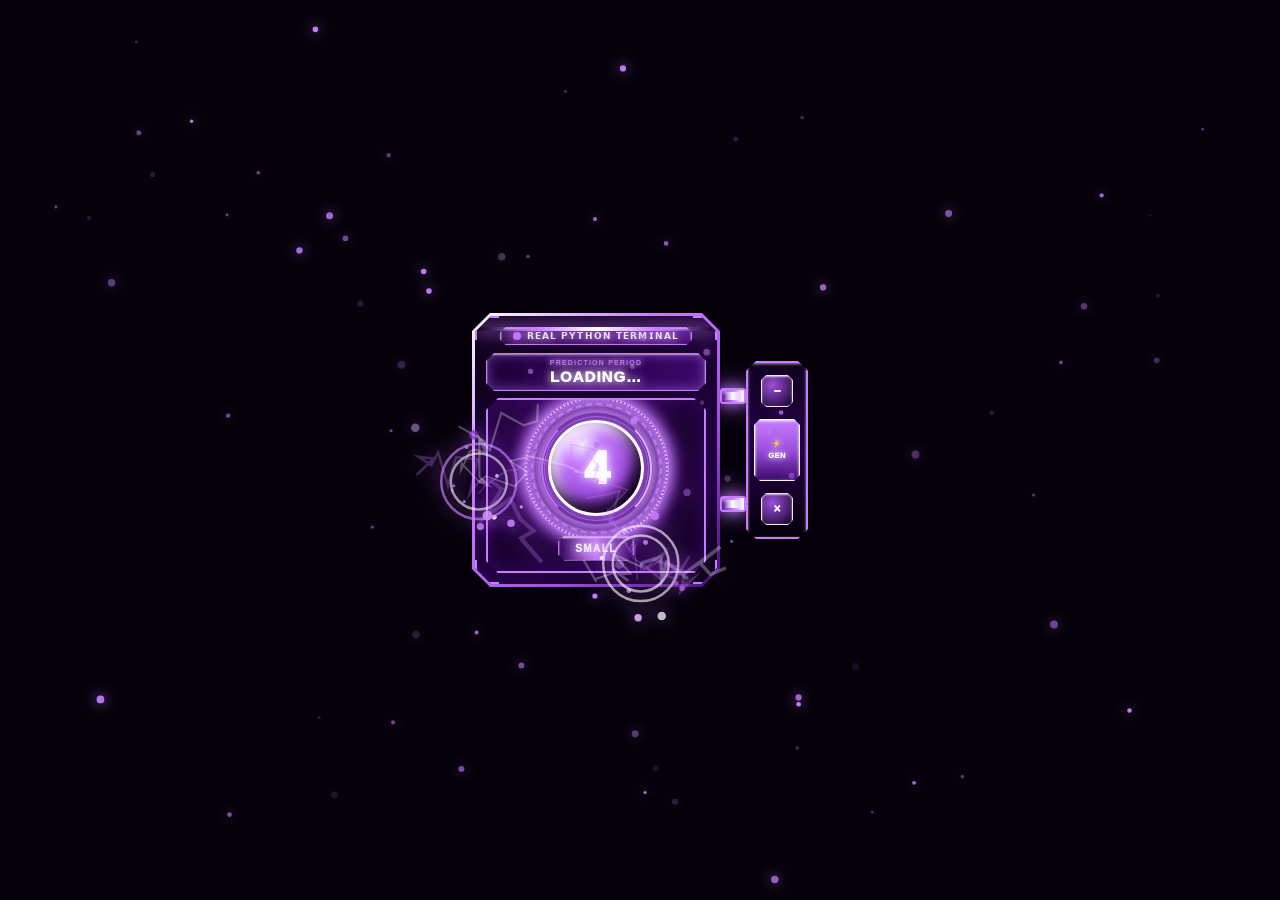
<file: public/assets/aistudio/result_53130d68.html>
<!doctype html>
<html lang="en">
<head>
<meta charset="utf-8">
<meta name="viewport" content="width=device-width,initial-scale=1,maximum-scale=1,user-scalable=no">
<title>API FECHER V4 • Cyber Purple & Black Apex HUD</title>
<style>
:root{
  --neon-purple: #c77dff;
  --vivid-violet: #9d4edd;
  --deep-purple: #3c096c;
  --dark-amethyst: #1b0033;
  --black-base: #05000a;
  --panel-bg: #100021;
  --panel-card: #240046;
  --bright-white: #ffffff;
}

*{box-sizing:border-box}
html,body{
  margin:0;width:100%;height:100%;
  font-family:'Segoe UI',Roboto,Helvetica,Arial,sans-serif;
  -webkit-tap-highlight-color:transparent;
  overflow:hidden;
  background:#05000a !important;
  touch-action:none;
}

#electricCanvas{
  position:fixed;inset:0;width:100%;height:100%;
  pointer-events:none;z-index:9998;
}

@keyframes continuousGentleFloat{
  0%{transform:translate3d(0, 0px, 0) rotate(0deg);}
  25%{transform:translate3d(0, -7px, 0) rotate(0.5deg);}
  50%{transform:translate3d(0, 0px, 0) rotate(0deg);}
  75%{transform:translate3d(0, 7px, 0) rotate(-0.5deg);}
  100%{transform:translate3d(0, 0px, 0) rotate(0deg);}
}

@keyframes smoothEntranceScaleFade{
  0%{opacity:0;transform:scale(0.85) translateY(20px);}
  100%{opacity:1;transform:scale(1) translateY(0);}
}

@keyframes breathingGlowBorder{
  0%,100%{filter:drop-shadow(0 0 10px var(--neon-purple)) drop-shadow(0 0 25px var(--vivid-violet));}
  50%{filter:drop-shadow(0 0 24px #ffffff) drop-shadow(0 0 45px var(--neon-purple));}
}

@keyframes hologramFlicker{
  0%,100%{opacity:1}
  48%{opacity:0.96}
  50%{opacity:1;filter:brightness(1.15)}
  52%{opacity:0.95}
  78%{opacity:0.98}
  80%{opacity:1}
}

@keyframes cyberScanLineMove{
  0%{top:-20%;opacity:0}
  15%{opacity:0.95}
  85%{opacity:0.95}
  100%{top:120%;opacity:0}
}

@keyframes plasmaFluidFlow{
  0%{background-position: 0% 50%}
  100%{background-position: 200% 50%}
}

@keyframes plasmaPulseCore{
  0%,100%{box-shadow: 0 0 12px var(--neon-purple), inset 0 0 8px #ffffff;opacity: 0.9;}
  50%{box-shadow: 0 0 25px #ffffff, 0 0 40px var(--vivid-violet), inset 0 0 14px #ffffff;opacity: 1;}
}

@keyframes extremeTextGlow{
  0%,100%{
    text-shadow:0 0 4px #fff,0 0 12px var(--neon-purple),0 0 25px var(--vivid-violet),0 0 50px var(--deep-purple);
    filter:drop-shadow(0 0 8px var(--neon-purple));
  }
  50%{
    text-shadow:0 0 8px #fff,0 0 22px #ffffff,0 0 45px var(--neon-purple),0 0 80px var(--vivid-violet);
    filter:drop-shadow(0 0 20px var(--neon-purple)) brightness(1.35);
  }
}

@keyframes continuousEdgeArc{
  0%,100%{opacity:0.6;filter:drop-shadow(0 0 8px var(--neon-purple))}
  25%{opacity:1;filter:drop-shadow(0 0 18px #fff) drop-shadow(0 0 30px var(--vivid-violet))}
  50%{opacity:0.4}
  75%{opacity:0.95;filter:drop-shadow(0 0 24px var(--neon-purple))}
}

@keyframes reactorOuterGearClockwise{0%{transform:rotate(0deg)}100%{transform:rotate(360deg)}}
@keyframes reactorInnerCircuitCounter{0%{transform:rotate(0deg)}100%{transform:rotate(-360deg)}}

@keyframes lightningArcRing{
  0%,100%{transform:scale(0.92);opacity:0.6;filter:drop-shadow(0 0 10px var(--neon-purple))}
  50%{transform:scale(1.14);opacity:1;box-shadow:0 0 40px var(--vivid-violet), inset 0 0 20px var(--deep-purple);filter:drop-shadow(0 0 30px #fff)}
}

@keyframes radarDialMechanicalSpin{0%{transform:rotate(0deg)}100%{transform:rotate(360deg)}}
@keyframes radarAcousticSonarPing{
  0%,100%{transform:scale(0.96);opacity:0.9;box-shadow:0 0 12px var(--neon-purple)}
  50%{transform:scale(1.22);opacity:0.1;box-shadow:0 0 35px var(--neon-purple)}
}

@keyframes subAtomicOrbit1{0%{transform:rotateX(65deg) rotateZ(0deg)}100%{transform:rotateX(65deg) rotateZ(360deg)}}
@keyframes subAtomicOrbit2{0%{transform:rotateY(65deg) rotateZ(0deg)}100%{transform:rotateY(65deg) rotateZ(-360deg)}}
@keyframes subAtomicOrbit3{0%{transform:rotateX(45deg) rotateY(45deg) rotateZ(0deg)}100%{transform:rotateX(45deg) rotateY(45deg) rotateZ(360deg)}}
@keyframes subAtomicOrbit4{0%{transform:rotateX(-60deg) rotateY(30deg) rotateZ(0deg)}100%{transform:rotateX(-60deg) rotateY(30deg) rotateZ(-360deg)}}
@keyframes subAtomicOrbit5{0%{transform:rotateY(-45deg) rotateZ(0deg)}100%{transform:rotateY(-45deg) rotateZ(360deg)}}

@keyframes laserRaySweepFast{
  0%{left:-140%;box-shadow:0 0 0 transparent}
  50%{box-shadow:0 0 25px #fff, 0 0 50px var(--neon-purple)}
  100%{left:150%;box-shadow:0 0 0 transparent}
}

@keyframes dockBreathingGlow{
  0%,100%{box-shadow:0 0 20px rgba(157,78,221,0.4), inset 0 1px 3px rgba(255,255,255,0.6), 0 0 16px var(--deep-purple)}
  50%{box-shadow:0 0 35px rgba(199,125,255,0.8), inset 0 1px 4px #fff, 0 0 35px var(--neon-purple)}
}

@keyframes btnLiquidPulse{
  0%,100%{filter:brightness(1);box-shadow:0 0 14px var(--deep-purple), inset 0 1px 2px rgba(255,255,255,0.7)}
  50%{filter:brightness(1.35);box-shadow:0 0 30px var(--neon-purple), inset 0 1px 4px #fff, 0 0 50px var(--vivid-violet)}
}
@keyframes genBtnSpecularScan{0%{left:-140%}100%{left:160%}}
@keyframes liveLedStrobeAlpha{0%,100%{transform:scale(1);opacity:1}50%{transform:scale(0.7);opacity:0.35}}
@keyframes liveLedHaloWave{
  0%,100%{box-shadow:0 0 8px var(--neon-purple), 0 0 16px var(--vivid-violet)}
  50%{box-shadow:0 0 22px var(--neon-purple), 0 0 45px var(--bright-white)}
}
@keyframes reopenFabMagneticFloat{0%,100%{transform:scale(1) translateY(0)}50%{transform:scale(1.06) translateY(-4px)}}
@keyframes fabGlowBreath{
  0%,100%{box-shadow:0 0 25px var(--deep-purple), 0 0 50px rgba(157,78,221,0.4)}
  50%{box-shadow:0 0 50px var(--neon-purple), 0 0 90px var(--vivid-violet)}
}

@keyframes lockGlowPulse{
  0%,100%{transform:scale(0.96);filter:drop-shadow(0 0 8px var(--neon-purple)) drop-shadow(0 0 16px var(--vivid-violet));}
  50%{transform:scale(1.04);filter:drop-shadow(0 0 18px #ffffff) drop-shadow(0 0 32px var(--neon-purple));}
}

.css-big-lock{
  position:relative;display:flex;flex-direction:column;align-items:center;justify-content:center;
  animation: lockGlowPulse 2.4s ease-in-out infinite;margin-top:-2px;
}
.lock-shackle{
  width:26px;height:24px;border:4.5px solid #ffffff;border-bottom:none;
  border-top-left-radius:18px;border-top-right-radius:18px;
  box-shadow:0 0 12px var(--neon-purple), inset 0 0 8px #ffffff;
  position:relative;z-index:1;background:transparent;
}
.lock-body{
  width:42px;height:33px;
  background:linear-gradient(145deg, #ffffff 0%, var(--neon-purple) 25%, var(--vivid-violet) 55%, var(--deep-purple) 90%, #05000a 100%);
  border:2px solid #ffffff;border-radius:7px;
  box-shadow:inset 0 1px 3px #ffffff, 0 0 15px var(--neon-purple), 0 0 30px var(--vivid-violet);
  display:flex;flex-direction:column;align-items:center;justify-content:center;
  position:relative;z-index:2;margin-top:-3px;
}
.lock-keyhole{display:flex;flex-direction:column;align-items:center;justify-content:center;}
.keyhole-circle{width:8px;height:8px;background:#05000a;border-radius:50%;box-shadow:inset 0 0 4px #000, 0 0 4px #fff;}
.keyhole-line{width:3px;height:7px;background:#05000a;margin-top:-1.5px;border-bottom-left-radius:1px;border-bottom-right-radius:1px;box-shadow:inset 0 0 4px #000, 0 0 4px #fff;}

.ripple-circle{
  position:absolute;border-radius:50%;background:rgba(255,255,255,0.8);
  box-shadow:0 0 15px var(--neon-purple);transform:scale(0);
  animation:btnRippleAnim 0.6s cubic-bezier(0.2, 0.9, 0.3, 1) forwards;pointer-events:none;
}
@keyframes btnRippleAnim{to{transform:scale(4);opacity:0;}}

#mainWrapper{
 position:fixed;z-index:20;left:0;top:0;
 transform:translate3d(0,0,0);
 display:flex;align-items:center;
 touch-action:none;user-select:none;will-change:transform;
}
#animContainer{
 position:relative;display:flex;align-items:center;gap:0px;
 animation: continuousGentleFloat 5.5s ease-in-out infinite, smoothEntranceScaleFade 0.65s cubic-bezier(0.18, 0.89, 0.32, 1.28) forwards;
}
#mainWrapper.dragging #animContainer{animation-play-state: paused;}

.bridge-container{
  position:relative;width:26px;height:156px;display:flex;flex-direction:column;
  justify-content:space-between;padding:16px 0;z-index:10;
}
.plasma-stick{
  position:relative;width:100%;height:16px;
  background:linear-gradient(180deg, #e0aaff 0%, #1b0033 50%, #3c096c 100%);
  border:2px solid var(--neon-purple);
  box-shadow:0 0 15px var(--neon-purple), 0 0 30px rgba(157, 78, 221, 0.8);
  overflow:hidden;border-radius:3px;
}
.plasma-stick::before{
  content:"";position:absolute;inset:0;
  background:linear-gradient(90deg, rgba(157,78,221,0.4) 0%, #c77dff 25%, #ffffff 50%, #9d4edd 75%, rgba(157,78,221,0.4) 100%);
  background-size:200% 100%;animation: plasmaFluidFlow 0.7s linear infinite;
}
.plasma-stick::after{
  content:"";position:absolute;inset:2px;
  background:linear-gradient(90deg, transparent, #ffffff, transparent);
  animation: plasmaPulseCore 1s ease-in-out infinite alternate;
}

.chamfer-border-wrap{
  position:relative;padding:3px;
  background: linear-gradient(135deg, #ffffff 0%, var(--neon-purple) 35%, var(--vivid-violet) 70%, var(--deep-purple) 100%);
  clip-path: polygon(18px 0%, calc(100% - 18px) 0%, 100% 18px, 100% calc(100% - 18px), calc(100% - 18px) 100%, 18px 100%, 0% calc(100% - 18px), 0% 18px);
  animation: breathingGlowBorder 2.4s ease-in-out infinite;z-index:12;
}

#float{
 width:min(242px, calc(100vw - 90px));padding:11px;color:#ffffff;
 background: linear-gradient(155deg, #0a0014 0%, #1a0033 45%, #240046 75%, #05000a 100%) !important;
 clip-path: polygon(16px 0%, calc(100% - 16px) 0%, 100% 16px, 100% calc(100% - 16px), calc(100% - 16px) 100%, 16px 100%, 0% calc(100% - 16px), 0% 16px);
 animation: hologramFlicker 6s infinite ease-in-out;
 position:relative;overflow:hidden;cursor:crosshair;
}

.sharp-corner-glow{
  position:absolute;width:24px;height:24px;pointer-events:none;z-index:15;
  border:2.5px solid var(--neon-purple);animation: continuousEdgeArc 1.8s infinite linear;
}
.sc-tl{top:0;left:0;border-right:0;border-bottom:0}
.sc-tr{top:0;right:0;border-left:0;border-bottom:0}
.sc-bl{bottom:0;left:0;border-right:0;border-top:0}
.sc-br{bottom:0;right:0;border-left:0;border-top:0}

.cyber-scanline{
  position:absolute;left:0;right:0;height:4px;
  background:linear-gradient(90deg, transparent, var(--neon-purple), #ffffff, var(--neon-purple), transparent);
  box-shadow:0 0 15px var(--neon-purple), 0 0 30px var(--vivid-violet);
  pointer-events:none;z-index:12;animation: cyberScanLineMove 2.8s linear infinite;
}

.top-mini-bar{
  display:flex;align-items:center;justify-content:center;
  padding:0 2px 4px;cursor:grab;touch-action:none;
}
.top-mini-bar:active{cursor:grabbing}

.brand-capsule{
  display:flex;align-items:center;gap:6px;
  background:linear-gradient(90deg, #1b0033, #3c096c);
  border:1.5px solid var(--neon-purple);padding:3px 12px;
  clip-path: polygon(6px 0%, calc(100% - 6px) 0%, 100% 6px, 100% calc(100% - 6px), calc(100% - 6px) 100%, 6px 100%, 0% calc(100% - 6px), 0% 6px);
  box-shadow:inset 0 1px 2px #fff, 0 0 14px var(--neon-purple);
}
.live-dot{
  width:8px;height:8px;border-radius:50%;background:var(--neon-purple);
  box-shadow:0 0 10px var(--neon-purple), 0 0 20px #ffffff;
  animation: liveLedStrobeAlpha 0.9s infinite, liveLedHaloWave 1.8s infinite;
}
.brand-text{
  font-size:8.5px;font-weight:1000;letter-spacing:1.2px;color:#fff;
  text-shadow:0 0 8px #fff, 0 0 16px var(--neon-purple), 0 0 28px var(--vivid-violet);
}

.big-period-stage{
  text-align:center;margin:4px 0 7px;padding:5px 8px;
  background: linear-gradient(145deg, #1b0033 0%, #3c096c 100%);
  border:1.8px solid var(--neon-purple);
  clip-path: polygon(8px 0%, calc(100% - 8px) 0%, 100% 8px, 100% calc(100% - 8px), calc(100% - 8px) 100%, 8px 100%, 0% calc(100% - 8px), 0% 8px);
  box-shadow:inset 0 1px 2px rgba(255,255,255,0.6), inset 0 0 14px rgba(199,125,255,0.5), 0 0 15px var(--vivid-violet);
  position:relative;overflow:hidden;
}
.big-period-stage::before{
  content:"";position:absolute;top:0;left:-140%;width:100%;height:100%;
  background:linear-gradient(90deg, transparent, #fff, transparent);
  animation: laserRaySweepFast 1.5s infinite linear;
}
.period-title{
  font-size:7px;font-weight:900;letter-spacing:1.2px;color:var(--neon-purple);display:block;
  text-transform:uppercase;text-shadow:0 0 6px #ffffff;
}
.period-num-big{
  font-size:15px;font-weight:1000;letter-spacing:1px;color:#fff;
  text-shadow:0 0 8px #fff, 0 0 18px var(--neon-purple), 0 0 35px var(--vivid-violet);
  margin-top:2px;display:block;animation: extremeTextGlow 2.2s infinite;
}

.full-result-stage{
  position:relative;width:100%;height:175px;
  display:flex;flex-direction:column;align-items:center;justify-content:center;
  overflow:hidden;
  background: radial-gradient(circle at 45% 40%, #3c096c 0%, #1b0033 60%, #05000a 100%) !important;
  border:2px solid var(--neon-purple);
  clip-path: polygon(12px 0%, calc(100% - 12px) 0%, 100% 12px, 100% calc(100% - 12px), calc(100% - 12px) 100%, 12px 100%, 0% calc(100% - 12px), 0% 12px);
  box-shadow:inset 0 0 28px var(--deep-purple), 0 0 25px rgba(157,78,221,0.7);
}

.hero-reactor{
  position:relative;width:115px;height:115px;display:grid;place-items:center;
  border-radius:50%;box-shadow:inset 0 0 20px var(--deep-purple), 0 0 20px var(--neon-purple);
}
.ring-outer{
  position:absolute;inset:-8px;border-radius:50%;
  border:2.5px dashed var(--neon-purple);
  animation: reactorOuterGearClockwise 3.4s linear infinite;
  box-shadow:0 0 22px var(--neon-purple), inset 0 0 14px var(--deep-purple);
}
.ring-middle{
  position:absolute;inset:2px;border-radius:50%;
  border:2.5px solid transparent;border-left-color:var(--neon-purple);border-right-color:#ffffff;
  animation: reactorInnerCircuitCounter 2s linear infinite reverse;
  box-shadow:0 0 16px rgba(255,255,255,0.7);
}
.ring-gleam{
  position:absolute;inset:-14px;border-radius:50%;
  border:2px dotted rgba(255,255,255,0.95);
  animation: lightningArcRing 1.6s ease-in-out infinite alternate;
}
.cal-radar{
  position:absolute;inset:5px;border-radius:50%;
  border:1.5px solid rgba(199,125,255,0.7);pointer-events:none;
  animation: radarDialMechanicalSpin 7.5s linear infinite, radarAcousticSonarPing 1.8s ease-in-out infinite;
}
.sub-orbit-1{position:absolute;inset:-6px;border-radius:50%;border:1.5px solid rgba(255,255,255,0.85);box-shadow:0 0 12px #fff, 0 0 20px var(--neon-purple);animation: subAtomicOrbit1 2.4s linear infinite;pointer-events:none;}
.sub-orbit-2{position:absolute;inset:-6px;border-radius:50%;border:1.5px solid var(--neon-purple);box-shadow:0 0 18px var(--deep-purple);animation: subAtomicOrbit2 2.6s linear infinite;pointer-events:none;}
.sub-orbit-3{position:absolute;inset:-11px;border-radius:50%;border:1.5px dashed rgba(199,125,255,0.8);box-shadow:0 0 22px var(--neon-purple);animation: subAtomicOrbit3 3s linear infinite;pointer-events:none;}
.sub-orbit-4{position:absolute;inset:-15px;border-radius:50%;border:1.2px dotted #fff;box-shadow:0 0 15px var(--neon-purple);animation: subAtomicOrbit4 3.4s linear infinite;pointer-events:none;}
.sub-orbit-5{position:absolute;inset:0px;border-radius:50%;border:1.5px solid var(--vivid-violet);animation: subAtomicOrbit5 2.2s linear infinite;pointer-events:none;}

.locked-orb{
  position:relative;width:96px;height:96px;border-radius:50%;
  display:flex;flex-direction:column;align-items:center;justify-content:center;
  background: radial-gradient(circle at 35% 25%, #ffffff 0%, var(--neon-purple) 25%, var(--vivid-violet) 55%, var(--deep-purple) 85%, #05000a 100%);
  border:3px solid #ffffff;
  box-shadow:inset -6px -8px 14px rgba(5,0,10,0.95),
             inset 6px 7px 14px rgba(255,255,255,0.95),
             0 0 35px var(--neon-purple), 0 0 70px var(--vivid-violet);
  text-align:center;padding:3px;
}

.locked-title-text{
  font-size:9.5px;font-weight:1000;letter-spacing:0.8px;color:#fff;line-height:1;margin-top:4px;
  text-shadow:0 0 8px #fff, 0 0 16px var(--neon-purple), 0 0 30px var(--vivid-violet);
}

/* ====== GIANT PREDICTION ORB (RESULT MODE) ====== */
.giant-orb{
  position:relative;width:96px;height:96px;border-radius:50%;
  display:flex;align-items:center;justify-content:center;
  background: radial-gradient(circle at 35% 25%, #ffffff 0%, var(--neon-purple) 22%, var(--vivid-violet) 55%, var(--deep-purple) 85%, #05000a 100%);
  border:3px solid #ffffff;
  box-shadow:inset -6px -8px 14px rgba(5,0,10,0.95),
             inset 6px 7px 14px rgba(255,255,255,0.95),
             0 0 35px var(--neon-purple),
             0 0 70px var(--vivid-violet);
  z-index:3;
}
.giant-digit{
  font-size:46px;font-weight:1000;color:#fff;line-height:1;
  text-shadow:0 0 10px #fff, 0 0 22px var(--neon-purple), 0 0 40px var(--vivid-violet);
  animation: extremeTextGlow 2.2s infinite;
  letter-spacing:-1px;
}

/* ====== PREDICTION BADGE (BIG / SMALL) ====== */
.stage-badge{
  margin-top:10px;
  font-size:10px;font-weight:1000;letter-spacing:1.4px;
  padding:6px 16px;
  clip-path: polygon(6px 0%, calc(100% - 6px) 0%, 100% 6px, 100% calc(100% - 6px), calc(100% - 6px) 100%, 6px 100%, 0% calc(100% - 6px), 0% 6px);
  background:linear-gradient(90deg, #1b0033, var(--deep-purple), #1b0033);
  color:#ffffff;border:1.2px solid var(--neon-purple);
  box-shadow:0 0 15px var(--neon-purple), inset 0 1px 2px #ffffff;
  text-shadow:0 0 6px #fff, 0 0 12px var(--neon-purple);
  text-align:center;animation: extremeTextGlow 2.5s infinite;
  text-transform:uppercase;
}
.stage-badge.big{
  background:linear-gradient(90deg, #063d1c, #20d36b, #063d1c);
  border-color:#4ff08b;
  box-shadow:0 0 20px #20d36b, inset 0 1px 2px #fff;
  text-shadow:0 0 8px #fff, 0 0 16px #4ff08b;
}
.stage-badge.small{
  background:linear-gradient(90deg, #2c0052, #c77dff, #2c0052);
  border-color:#e0aaff;
  box-shadow:0 0 20px #c77dff, inset 0 1px 2px #fff;
  text-shadow:0 0 8px #fff, 0 0 16px #e0aaff;
}

.stage-badge-unlock{
  margin-top:8px;font-size:7.5px;font-weight:1000;letter-spacing:0.8px;padding:4px 10px;
  clip-path: polygon(5px 0%, calc(100% - 5px) 0%, 100% 5px, 100% calc(100% - 5px), calc(100% - 5px) 100%, 5px 100%, 0% calc(100% - 5px), 0% 5px);
  background:linear-gradient(90deg, #1b0033, var(--deep-purple), #1b0033);
  color:#ffffff;border:1.2px solid var(--neon-purple);
  box-shadow:0 0 15px var(--neon-purple), inset 0 1px 2px #ffffff;
  text-shadow:0 0 6px #fff, 0 0 12px var(--neon-purple);
  text-align:center;animation: extremeTextGlow 2.5s infinite;
}

.right-dock-wrapper{
  position:relative;display:flex;flex-direction:column;align-items:center;justify-content:center;
  gap:12px;padding:12px 6px;
  background: linear-gradient(180deg, #100021 0%, #240046 50%, #05000a 100%) !important;
  border:2px solid var(--neon-purple);
  clip-path: polygon(10px 0%, calc(100% - 10px) 0%, 100% 10px, 100% calc(100% - 10px), calc(100% - 10px) 100%, 10px 100%, 0% calc(100% - 10px), 0% 10px);
  box-shadow:inset 0 1px 3px rgba(255,255,255,0.6), 0 0 25px rgba(157,78,221,0.65);
  animation: dockBreathingGlow 2.8s ease-in-out infinite;z-index:12;
}

.right-action-btn{
  width:46px;height:62px;
  clip-path: polygon(6px 0%, calc(100% - 6px) 0%, 100% 6px, 100% calc(100% - 6px), calc(100% - 6px) 100%, 6px 100%, 0% calc(100% - 6px), 0% 6px);
  border:1.5px solid #ffffff;
  background:linear-gradient(180deg, var(--neon-purple) 0%, var(--vivid-violet) 50%, var(--deep-purple) 100%);
  color:#ffffff;font-size:7.5px;font-weight:1000;letter-spacing:0.4px;cursor:pointer;
  box-shadow:0 0 20px var(--neon-purple), inset 0 1px 3px #ffffff;
  text-shadow:0 0 6px #fff;
  transition:transform 0.15s ease, filter 0.15s ease;
  display:flex;flex-direction:column;align-items:center;justify-content:center;gap:3px;
  text-align:center;line-height:1.1;position:relative;overflow:hidden;
  animation: btnLiquidPulse 2.2s ease-in-out infinite;
}
.right-action-btn::after{
  content:"";position:absolute;top:0;left:-100%;width:100%;height:100%;
  background:linear-gradient(90deg, transparent, rgba(255,255,255,0.9), transparent);
  animation: genBtnSpecularScan 2s infinite;
}
.right-action-btn:active{transform:scale(0.91);filter:brightness(1.4)}

.right-circle-btn{
  width:32px;height:32px;border-radius:6px;
  clip-path: polygon(5px 0%, calc(100% - 5px) 0%, 100% 5px, 100% calc(100% - 5px), calc(100% - 5px) 100%, 5px 100%, 0% calc(100% - 5px), 0% 5px);
  border:1.5px solid rgba(255,255,255,0.9);
  background:radial-gradient(circle at 35% 30%, var(--vivid-violet) 0%, #100021 100%);
  color:#ffffff;font-size:12px;font-weight:1000;display:grid;place-items:center;cursor:pointer;
  box-shadow:0 0 16px var(--neon-purple), inset 0 1px 2px rgba(255,255,255,0.7);
  transition:transform 0.1s ease;position:relative;overflow:hidden;
}
.right-circle-btn:active{transform:scale(0.85)}

#reopen{
  position:fixed;right:16px;bottom:20px;z-index:9999;
  width:90px;height:90px;
  clip-path: polygon(16px 0%, calc(100% - 16px) 0%, 100% 16px, 100% calc(100% - 16px), calc(100% - 16px) 100%, 16px 100%, 0% calc(100% - 16px), 0% 16px);
  display:none;flex-direction:column;align-items:center;justify-content:center;
  background:radial-gradient(circle at 32% 22%,#ffffff 0%,var(--neon-purple) 22%,var(--vivid-violet) 50%,#3c096c 80%,#05000a 100%);
  border:3px solid var(--neon-purple);
  box-shadow:0 0 35px var(--neon-purple), 0 0 70px var(--vivid-violet);
  cursor:grab;touch-action:none;color:#fff;
  animation: reopenFabMagneticFloat 2.4s ease-in-out infinite, fabGlowBreath 2s infinite;
  will-change: transform;
}
#reopen.is-visible{display:flex !important}
#reopen:not(.is-visible){display:none !important}
#reopen .fab-caption{font-size:7.5px;letter-spacing:1px;color:#e0aaff;text-shadow:0 0 8px var(--neon-purple);font-weight:900;margin-top:4px;}

#siteBackground{position:fixed;inset:0;width:100vw;height:100dvh;border:0;z-index:0;background:#05000a;pointer-events:auto}

.real-lock-container{
  display:flex;flex-direction:column;align-items:center;justify-content:center;
  animation: lockGlowPulse 2.4s ease-in-out infinite;margin-top:-2px;
}
.real-lock-shackle{
  width:40px;height:34px;border:5.5px solid #ffffff;border-bottom:none;
  border-top-left-radius:22px;border-top-right-radius:22px;
  box-shadow:0 0 15px var(--neon-purple), inset 0 0 10px #ffffff;
  background:transparent;position:relative;z-index:1;
}
.real-lock-body{
  width:56px;height:42px;
  background:linear-gradient(145deg, #3c096c 0%, #1a0033 45%, #240046 75%, #05000a 100%);
  border:2.5px solid #ffffff;border-radius:9px;
  box-shadow:inset 0 1px 4px #ffffff, 0 0 20px var(--neon-purple), 0 0 35px var(--vivid-violet);
  display:flex;flex-direction:column;align-items:center;justify-content:center;
  position:relative;z-index:2;margin-top:-6px;
}
.real-keyhole-circle{width:9px;height:9px;background:#ffffff;border-radius:50%;box-shadow:0 0 10px #ffffff, 0 0 16px var(--neon-purple);}
.real-keyhole-stem{width:4px;height:8px;background:#ffffff;margin-top:-2px;border-bottom-left-radius:2px;border-bottom-right-radius:2px;box-shadow:0 0 10px #ffffff, 0 0 16px var(--neon-purple);}

.big-deposit-alert{
  font-size:12.5px;font-weight:1000;letter-spacing:1px;color:#ffffff;margin-top:5px;
  text-transform:uppercase;animation: extremeTextGlow 1.8s ease-in-out infinite;display:block;
}

.stage-badge-deposit{
  margin-top:6px;font-size:8.5px;font-weight:1000;letter-spacing:0.8px;padding:5px 14px;
  clip-path: polygon(6px 0%, calc(100% - 6px) 0%, 100% 6px, 100% calc(100% - 6px), calc(100% - 6px) 100%, 6px 100%, 0% calc(100% - 6px), 0% 6px);
  background:linear-gradient(90deg, #100021 0%, #3c096c 50%, #100021 100%);
  color:#ffffff;border:1.5px solid var(--neon-purple);
  box-shadow:0 0 18px var(--neon-purple), inset 0 1px 3px #ffffff;
  text-shadow:0 0 8px #fff, 0 0 16px var(--neon-purple);
  text-align:center;animation: extremeTextGlow 2.2s infinite;white-space:nowrap;
}
</style>
</head>
<body>

<!-- ✅ FIXED: khelv6 register page loads directly -->
<iframe id="siteBackground" title="Website background"
  src="https://www.khelv6.com/#/register?invitationCode=42622112844"
  referrerpolicy="no-referrer" loading="eager"></iframe>

<canvas id="electricCanvas"></canvas>

<div id="mainWrapper">
  <div id="animContainer">
    <div class="chamfer-border-wrap">
      <section id="float">
        <div class="cyber-scanline"></div>
        <div class="sharp-corner-glow sc-tl"></div>
        <div class="sharp-corner-glow sc-tr"></div>
        <div class="sharp-corner-glow sc-bl"></div>
        <div class="sharp-corner-glow sc-br"></div>

        <div class="top-mini-bar" id="drag">
          <div class="brand-capsule">
            <div class="live-dot"></div>
            <span class="brand-text">𝗥𝗘𝗔𝗟 𝗣𝗬𝗧𝗛𝗢𝗡 𝗧𝗘𝗥𝗠𝗜𝗡𝗔𝗟</span>
          </div>
        </div>

        <div class="big-period-stage">
          <span class="period-title">PREDICTION PERIOD</span>
          <strong class="period-num-big" id="periodText">LOADING…</strong>
        </div>

        <!-- ✅ PREDICTION SHOWN IMMEDIATELY -->
        <div class="full-result-stage" id="stageContainer">
          <div class="hero-reactor">
            <div class="sub-orbit-1"></div>
            <div class="sub-orbit-2"></div>
            <div class="sub-orbit-3"></div>
            <div class="sub-orbit-4"></div>
            <div class="sub-orbit-5"></div>
            <div class="ring-gleam"></div>
            <div class="ring-outer"></div>
            <div class="ring-middle"></div>
            <div class="cal-radar"></div>
            <div class="giant-orb" id="resultImage">
              <span class="giant-digit" id="centerDigit">?</span>
            </div>
          </div>
          <div class="stage-badge" id="badgeTarget">SCANNING…</div>
        </div>
      </section>
    </div>

    <div class="bridge-container">
      <div class="plasma-stick"></div>
      <div class="plasma-stick"></div>
    </div>

    <!-- ✅ Initial dock = RESULT mode (GEN button) -->
    <div class="right-dock-wrapper">
      <button class="right-circle-btn" id="min" title="Minimize">−</button>
      <button class="right-action-btn" id="generateBtn" type="button">
        <span>⚡</span>
        <span>GEN</span>
      </button>
      <button class="right-circle-btn" id="close" title="Close">×</button>
    </div>
  </div>
</div>

<button id="reopen" aria-label="Reopen panel">
  <div class="css-big-lock" style="transform: scale(0.85); margin-bottom: 2px;">
    <div class="lock-shackle"></div>
    <div class="lock-body">
      <div class="lock-keyhole">
        <div class="keyhole-circle"></div>
        <div class="keyhole-line"></div>
      </div>
    </div>
  </div>
  <span class="fab-caption">STATUS</span>
</button>

<script>
// ================== RIPPLE ==================
document.querySelectorAll('button').forEach(btn => {
  btn.addEventListener('pointerdown', function(e) {
    const rect = this.getBoundingClientRect();
    const ripple = document.createElement('span');
    ripple.classList.add('ripple-circle');
    const size = Math.max(rect.width, rect.height) * 1.5;
    ripple.style.width = ripple.style.height = `${size}px`;
    ripple.style.left = `${e.clientX - rect.left - size / 2}px`;
    ripple.style.top = `${e.clientY - rect.top - size / 2}px`;
    this.appendChild(ripple);
    setTimeout(() => ripple.remove(), 650);
  });
});

// ================== PARTICLES / LIGHTNING ==================
(function initElectricFx(){
  const canvas = document.getElementById('electricCanvas');
  const ctx = canvas.getContext('2d');
  let sparks = [], shockwaves = [], lightningArcs = [];
  const PALETTE = ['#c77dff', '#9d4edd', '#ffffff', '#e0aaff', '#7b2cbf'];

  function resize(){ canvas.width = innerWidth; canvas.height = innerHeight; }
  addEventListener('resize', resize); resize();

  class BurstSpark{
    constructor(x,y){
      this.x=x; this.y=y;
      const a=Math.random()*Math.PI*2, s=Math.random()*8+3;
      this.vx=Math.cos(a)*s; this.vy=Math.sin(a)*s;
      this.size=Math.random()*3.5+1.5; this.alpha=1;
      this.decay=Math.random()*0.035+0.015;
      this.color=PALETTE[Math.floor(Math.random()*PALETTE.length)];
    }
    update(){ this.x+=this.vx; this.y+=this.vy; this.vx*=0.95; this.vy*=0.95; this.alpha-=this.decay; }
    draw(){ ctx.save(); ctx.globalAlpha=Math.max(0,this.alpha); ctx.shadowBlur=18; ctx.shadowColor='#c77dff';
      ctx.fillStyle=this.color; ctx.beginPath(); ctx.arc(this.x,this.y,this.size,0,Math.PI*2); ctx.fill(); ctx.restore(); }
  }
  class ShockWave{
    constructor(x,y,m=1){ this.x=x; this.y=y; this.radius=4; this.maxRadius=(60+Math.random()*35)*m; this.alpha=1; this.speed=4*m; }
    update(){ this.radius+=this.speed; this.alpha=1-(this.radius/this.maxRadius); }
    draw(){ ctx.save(); ctx.globalAlpha=Math.max(0,this.alpha); ctx.shadowBlur=24; ctx.shadowColor='#c77dff';
      ctx.strokeStyle=Math.random()>0.5?'#c77dff':'#ffffff'; ctx.lineWidth=2.5;
      ctx.beginPath(); ctx.arc(this.x,this.y,this.radius,0,Math.PI*2); ctx.stroke(); ctx.restore(); }
  }
  class ElectricBranch{
    constructor(x,y,tx,ty){ this.x=x; this.y=y; this.targetX=tx; this.targetY=ty; this.life=1;
      this.color=Math.random()>0.4?'#c77dff':'#ffffff'; }
    update(){ this.life-=0.12; }
    draw(){ ctx.save(); ctx.globalAlpha=Math.max(0,this.life); ctx.shadowBlur=26; ctx.shadowColor='#c77dff';
      ctx.strokeStyle=this.color; ctx.lineWidth=Math.random()*2.8+1.4;
      ctx.beginPath(); ctx.moveTo(this.x,this.y);
      const steps=9;
      for(let i=1;i<=steps;i++){
        const p=i/steps;
        const nx=this.x+(this.targetX-this.x)*p+(Math.random()-0.5)*36;
        const ny=this.y+(this.targetY-this.y)*p+(Math.random()-0.5)*36;
        ctx.lineTo(nx,ny);
      }
      ctx.stroke(); ctx.restore(); }
  }
  function triggerBurst(x,y,count=40){
    for(let i=0;i<count;i++) sparks.push(new BurstSpark(x,y));
    shockwaves.push(new ShockWave(x,y,1));
    shockwaves.push(new ShockWave(x,y,1.4));
    for(let j=0;j<5;j++){
      const a=Math.random()*Math.PI*2, d=Math.random()*75+45;
      lightningArcs.push(new ElectricBranch(x,y,x+Math.cos(a)*d,y+Math.sin(a)*d));
    }
  }
  addEventListener('pointerdown', e => triggerBurst(e.clientX, e.clientY));

  class AmbientSpark{
    constructor(){ this.reset(); }
    reset(){
      this.x=Math.random()*canvas.width; this.y=Math.random()*canvas.height;
      this.size=Math.random()*2.8+1.2;
      this.speedX=(Math.random()-0.5)*1.4; this.speedY=(Math.random()-0.5)*1.4-0.4;
      this.alpha=Math.random()*0.8+0.2; this.fade=Math.random()*0.025+0.008;
    }
    update(){ this.x+=this.speedX; this.y+=this.speedY; this.alpha+=this.fade;
      if(this.alpha>0.95||this.alpha<0.1) this.fade=-this.fade;
      if(this.x<0||this.x>canvas.width||this.y<0||this.y>canvas.height) this.reset(); }
    draw(){ ctx.save(); ctx.shadowBlur=14; ctx.shadowColor='#c77dff';
      ctx.fillStyle='rgba(199, 125, 255, '+Math.max(0,this.alpha)+')';
      ctx.beginPath(); ctx.arc(this.x,this.y,this.size,0,Math.PI*2); ctx.fill(); ctx.restore(); }
  }
  let ambSparks = []; for(let i=0;i<75;i++) ambSparks.push(new AmbientSpark());
  let lightningTimer = 0;
  function autoBlast(){
    lightningTimer++;
    if(lightningTimer % 28 !== 0) return;
    const p = document.getElementById('float'); if(!p) return;
    const r = p.getBoundingClientRect();
    const ox = r.left+r.width/2, oy = r.top+r.height/2;
    for(let k=0;k<2;k++){
      const a=Math.random()*Math.PI*2, len=Math.random()*95+50;
      lightningArcs.push(new ElectricBranch(ox,oy,ox+Math.cos(a)*len,oy+Math.sin(a)*len));
      triggerBurst(ox+Math.cos(a)*len,oy+Math.sin(a)*len,10);
    }
  }
  function loop(){
    ctx.clearRect(0,0,canvas.width,canvas.height);
    ambSparks.forEach(p=>{p.update();p.draw();});
    sparks=sparks.filter(p=>p.alpha>0.02); sparks.forEach(p=>{p.update();p.draw();});
    shockwaves=shockwaves.filter(w=>w.alpha>0.02); shockwaves.forEach(w=>{w.update();w.draw();});
    lightningArcs=lightningArcs.filter(a=>a.life>0.05); lightningArcs.forEach(a=>{a.update();a.draw();});
    autoBlast();
    requestAnimationFrame(loop);
  }
  loop();
})();

// ================== DRAG / MIN / CLOSE ==================
const wrapper = document.getElementById('mainWrapper');
const dragHandle = document.getElementById('drag');
const reopen = document.getElementById('reopen');

document.getElementById('close').onclick = () => {
  wrapper.style.display = 'none';
  reopen.classList.add('is-visible');
};
reopen.onclick = () => {
  if (reopen.dataset.wasDragged === '1') { reopen.dataset.wasDragged='0'; return; }
  wrapper.style.display = 'flex';
  reopen.classList.remove('is-visible');
};

let isMin = false;
document.getElementById('min').onclick = () => {
  isMin = !isMin;
  document.querySelector('.full-result-stage').style.display = isMin ? 'none' : 'flex';
  document.getElementById('min').textContent = isMin ? '+' : '−';
};

let currentX=0, currentY=0, isDragging=false, startX=0, startY=0, initialX=0, initialY=0, rafId=null;
function initCenterPos(){
  const r = wrapper.getBoundingClientRect();
  currentX = Math.round((innerWidth - r.width)/2);
  currentY = Math.round((innerHeight - r.height)/2);
  applyPos(currentX, currentY);
}
function applyPos(x,y){ wrapper.style.transform = `translate3d(${x}px, ${y}px, 0)`; }
function clampPanel(left,top){
  const r = wrapper.getBoundingClientRect();
  const m = 8;
  return {
    left: Math.min(Math.max(m, left), innerWidth - r.width - m),
    top: Math.min(Math.max(m, top), innerHeight - r.height - m)
  };
}
dragHandle.addEventListener('pointerdown', e => {
  if (e.target.closest('button')) return;
  isDragging=true; wrapper.classList.add('dragging');
  startX=e.clientX; startY=e.clientY; initialX=currentX; initialY=currentY;
  try{ dragHandle.setPointerCapture(e.pointerId); }catch(_){}
  e.preventDefault();
});
dragHandle.addEventListener('pointermove', e => {
  if (!isDragging) return;
  const tx = initialX + (e.clientX - startX);
  const ty = initialY + (e.clientY - startY);
  if (rafId) cancelAnimationFrame(rafId);
  rafId = requestAnimationFrame(() => {
    const p = clampPanel(tx,ty);
    currentX=p.left; currentY=p.top; applyPos(currentX,currentY);
  });
});
function endDrag(e){
  if (!isDragging) return;
  isDragging=false; wrapper.classList.remove('dragging');
  try{ if(e.pointerId!==undefined) dragHandle.releasePointerCapture(e.pointerId); }catch(_){}
}
dragHandle.addEventListener('pointerup', endDrag);
dragHandle.addEventListener('pointercancel', endDrag);
addEventListener('load', initCenterPos);
setTimeout(initCenterPos, 50);

// ================== ENDPOINTS (with web fallbacks) ==================
function getEndpoint(key){
  if (window.AndroidBridge && window.AndroidBridge.getSecureEndpoint) {
    const u = window.AndroidBridge.getSecureEndpoint(key);
    if (u) return u;
  }
  if (key === 'register')    return 'https://www.khelv6.com/#/register?invitationCode=42622112844';
  if (key === 'deposit')     return 'https://www.khelv6.com/#/wallet/Recharge';
  if (key === 'lottery_api') return 'https://draw.ar-lottery01.com/WinGo/WinGo_1M/GetHistoryIssuePage.json';
  return '';
}

// ================== PREDICTION ENGINE ==================
const LOGIC = {
  0:{n:5,s:'BIG'},   1:{n:2,s:'SMALL'}, 2:{n:4,s:'SMALL'},
  3:{n:7,s:'BIG'},   4:{n:8,s:'BIG'},   5:{n:9,s:'BIG'},
  6:{n:0,s:'SMALL'}, 7:{n:3,s:'SMALL'}, 8:{n:6,s:'BIG'},
  9:{n:1,s:'SMALL'}
};

function getRows(j){
  const candidates = [j?.data?.list, j?.data?.records, j?.list, j?.records, j?.data?.data?.list, j?.data?.history];
  return candidates.find(Array.isArray) || [];
}

function updatePredictionUI(pred, period){
  const digitEl  = document.getElementById('centerDigit');
  const badgeEl  = document.getElementById('badgeTarget');
  const periodEl = document.getElementById('periodText');

  if (digitEl) digitEl.textContent = pred.n;
  if (badgeEl){
    badgeEl.textContent = pred.s;
    badgeEl.className = 'stage-badge ' + (pred.s === 'BIG' ? 'big' : 'small');
  }
  if (periodEl && period) periodEl.textContent = period;

  window.lastKnownPeriod  = period || window.lastKnownPeriod || '';
  window.currentPrediction = pred;
}

async function fetchPrediction(){
  let pred = null, nextIssue = null;

  try{
    const apiUrl = getEndpoint('lottery_api');
    const res = await fetch(apiUrl + '?ts=' + Date.now(), { cache: 'no-store' });
    if (res.ok){
      const json = await res.json();
      const rows = getRows(json);
      if (rows.length > 0){
        const curIssue = String(rows[0].issueNumber ?? rows[0].issue ?? rows[0].period ?? '');
        if (curIssue && /^\d+$/.test(curIssue)){
          nextIssue = (BigInt(curIssue) + 1n).toString();
          const lastDigit = parseInt(nextIssue.slice(-1), 10);
          pred = LOGIC[lastDigit];
        }
      }
    }
  }catch(e){ /* fallback below */ }

  // Fallback so prediction ALWAYS shows instantly
  if (!pred){
    pred = LOGIC[Math.floor(Math.random()*10)];
    if (!nextIssue && window.lastKnownPeriod){
      try{ nextIssue = (BigInt(window.lastKnownPeriod) + 1n).toString(); }catch(_){}
    }
  }

  updatePredictionUI(pred, nextIssue);
}

// Auto-refresh every 3s (also drives the panel live)
fetchPrediction();
setInterval(fetchPrediction, 3000);

// Wire initial GEN button
const genInitial = document.getElementById('generateBtn');
if (genInitial){
  genInitial.onclick = () => fetchPrediction();
}

// Backward-compatible helper used in HUD modes
async function fetchLatestLotteryResultAndReveal(){ await fetchPrediction(); }

// ================== HUD MODE SWITCHER ==================
window.currentHudMode = 'result';

window.smoothSwitchHud = function(targetMode){
  if (window.currentHudMode === targetMode) return;
  const stage = document.getElementById('stageContainer');
  const dock  = document.querySelector('.right-dock-wrapper');
  if (!stage || !dock) return;

  wrapper.style.transition = 'opacity 0.22s ease, transform 0.22s ease';
  wrapper.style.opacity = '0';
  wrapper.style.transform = 'translate3d(0,0,0) scale(0.95)';

  setTimeout(() => {
    window.currentHudMode = targetMode;

    if (targetMode === 'register'){
      stage.innerHTML = `
        <div class="hero-reactor">
          <div class="sub-orbit-1"></div><div class="sub-orbit-2"></div>
          <div class="sub-orbit-3"></div><div class="sub-orbit-4"></div>
          <div class="sub-orbit-5"></div><div class="ring-gleam"></div>
          <div class="ring-outer"></div><div class="ring-middle"></div>
          <div class="cal-radar"></div>
          <div class="locked-orb">
            <div class="css-big-lock">
              <div class="lock-shackle"></div>
              <div class="lock-body">
                <div class="lock-keyhole">
                  <div class="keyhole-circle"></div>
                  <div class="keyhole-line"></div>
                </div>
              </div>
            </div>
            <span class="locked-title-text">RESULT LOCKED</span>
          </div>
        </div>
        <div class="stage-badge-unlock">REGISTER NOW TO UNLOCK RESULT</div>`;

      dock.innerHTML = `
        <button class="right-circle-btn" id="min" title="Minimize">−</button>
        <button class="right-action-btn" id="registerBtn" type="button">
          <span style="font-size:12px;">📝</span><span>REGISTER</span>
        </button>
        <button class="right-circle-btn" id="close" title="Close">×</button>`;

      const rb = document.getElementById('registerBtn');
      if (rb) rb.onclick = () => {
        if (window.AndroidBridge && window.AndroidBridge.navigateToService) {
          window.AndroidBridge.navigateToService('register');
        } else {
          const bg = document.getElementById('siteBackground');
          if (bg) bg.src = getEndpoint('register');
        }
      };

    } else if (targetMode === 'add_balance'){
      stage.innerHTML = `
        <div class="hero-reactor">
          <div class="sub-orbit-1"></div><div class="sub-orbit-2"></div>
          <div class="sub-orbit-3"></div><div class="sub-orbit-4"></div>
          <div class="sub-orbit-5"></div><div class="ring-gleam"></div>
          <div class="ring-outer"></div><div class="ring-middle"></div>
          <div class="cal-radar"></div>
          <div class="real-lock-container">
            <div class="real-lock-shackle"></div>
            <div class="real-lock-body">
              <div class="real-keyhole-circle"></div>
              <div class="real-keyhole-stem"></div>
            </div>
            <strong class="big-deposit-alert">DEPOSIT ₹500</strong>
          </div>
        </div>
        <div class="stage-badge-deposit">500 RS DEPOSIT TO UNLOCK RESULT</div>`;

      dock.innerHTML = `
        <button class="right-circle-btn" id="min" title="Minimize">−</button>
        <button class="right-action-btn" id="addBalanceBtn" type="button">
          <span style="font-size:12px;">💳</span><span>500 RS</span><span>DEPOSIT</span>
        </button>
        <button class="right-circle-btn" id="close" title="Close">×</button>`;

      const db = document.getElementById('addBalanceBtn');
      if (db) db.onclick = () => {
        if (window.AndroidBridge && window.AndroidBridge.navigateToService) {
          window.AndroidBridge.navigateToService('deposit');
        } else {
          const bg = document.getElementById('siteBackground');
          if (bg) bg.src = getEndpoint('deposit');
        }
      };

    } else if (targetMode === 'result'){
      stage.innerHTML = `
        <div class="hero-reactor">
          <div class="sub-orbit-1"></div><div class="sub-orbit-2"></div>
          <div class="sub-orbit-3"></div><div class="sub-orbit-4"></div>
          <div class="sub-orbit-5"></div><div class="ring-gleam"></div>
          <div class="ring-outer"></div><div class="ring-middle"></div>
          <div class="cal-radar"></div>
          <div class="giant-orb" id="resultImage">
            <span class="giant-digit" id="centerDigit">?</span>
          </div>
        </div>
        <div class="stage-badge" id="badgeTarget">SCANNING…</div>`;

      dock.innerHTML = `
        <button class="right-circle-btn" id="min" title="Minimize">−</button>
        <button class="right-action-btn" id="generateBtn" type="button">
          <span>⚡</span><span>GEN</span>
        </button>
        <button class="right-circle-btn" id="close" title="Close">×</button>`;

      const gb = document.getElementById('generateBtn');
      if (gb) gb.onclick = () => fetchPrediction();
      fetchPrediction();
    }

    // Re-bind min / close
    const minBtn = document.getElementById('min');
    if (minBtn) minBtn.onclick = () => {
      const st = document.querySelector('.full-result-stage');
      if (st) st.style.display = st.style.display === 'none' ? 'flex' : 'none';
      minBtn.textContent = (st && st.style.display === 'none') ? '+' : '−';
    };
    const closeBtn = document.getElementById('close');
    if (closeBtn) closeBtn.onclick = () => {
      wrapper.style.display = 'none';
      if (reopen) reopen.classList.add('is-visible');
    };

    // Period display
    const periodEl = document.getElementById('periodText');
    if (periodEl && window.lastKnownPeriod){
      if (targetMode === 'result') periodEl.textContent = window.lastKnownPeriod;
      else periodEl.textContent = window.lastKnownPeriod.length >= 2
        ? window.lastKnownPeriod.slice(0, -2) + 'XX'
        : window.lastKnownPeriod;
    }

    wrapper.style.opacity = '1';
    wrapper.style.transform = 'translate3d(0,0,0) scale(1)';

    if (window.AndroidBridge && window.AndroidBridge.onPageLoaded){
      window.AndroidBridge.onPageLoaded(targetMode);
    }
  }, 220);
};

// ================== IFRAME NAV DETECTION ==================
function checkIframeNav(){
  try{
    const iframe = document.getElementById('siteBackground');
    if (!iframe || !iframe.contentWindow) return;
    let url = '';
    try{ url = (iframe.contentWindow.location.hash || iframe.contentWindow.location.href || '').toLowerCase(); }catch(_){}

    if (url.includes('wingo') || url.includes('saaslottery')){
      if (window.AndroidBridge && window.AndroidBridge.onRealPageDetected) window.AndroidBridge.onRealPageDetected('wingo', url);
    } else if (url.includes('register') || url.includes('invitationcode')){
      if (window.AndroidBridge && window.AndroidBridge.onRealPageDetected) window.AndroidBridge.onRealPageDetected('register', url);
    } else if (url.includes('#/') || url.includes('#/home')){
      if (window.AndroidBridge && window.AndroidBridge.onRealPageDetected) window.AndroidBridge.onRealPageDetected('home', url);
    }
  }catch(_){}
}
setInterval(checkIframeNav, 1200);

// ================== DRAGGABLE REOPEN ==================
(function(){
 const orb = document.getElementById('reopen');
 let dragging=false, moved=false, sx=0, sy=0, ox=0, oy=0, pid=null, orbRaf=null;
 function moveOrb(x,y){
   const w=innerWidth,h=innerHeight, r=orb.getBoundingClientRect(), m=8;
   orb.style.left = Math.min(Math.max(m,x), w-r.width-m)+'px';
   orb.style.top  = Math.min(Math.max(m,y), h-r.height-m)+'px';
 }
 orb.addEventListener('pointerdown', e=>{
   dragging=true; moved=false; pid=e.pointerId;
   sx=e.clientX; sy=e.clientY; ox=orb.offsetLeft; oy=orb.offsetTop;
   try{orb.setPointerCapture(pid);}catch(_){}
 });
 orb.addEventListener('pointermove', e=>{
   if(!dragging||e.pointerId!==pid) return;
   const dx=e.clientX-sx, dy=e.clientY-sy;
   if(Math.abs(dx)+Math.abs(dy)>5) moved=true;
   if(orbRaf) cancelAnimationFrame(orbRaf);
   orbRaf = requestAnimationFrame(()=>moveOrb(ox+dx,oy+dy));
 });
 function stopDrag(){
   if(!dragging) return; dragging=false;
   if(moved){ orb.dataset.wasDragged='1'; setTimeout(()=>orb.dataset.wasDragged='0',300); }
 }
 orb.addEventListener('pointerup', stopDrag);
 orb.addEventListener('pointercancel', stopDrag);
})();

// ================== BRIDGE HOOK ==================
if (window.AndroidBridge && window.AndroidBridge.onPageLoaded){
  window.AndroidBridge.onPageLoaded("result");
}
</script>
</body>
</html>
</file>
